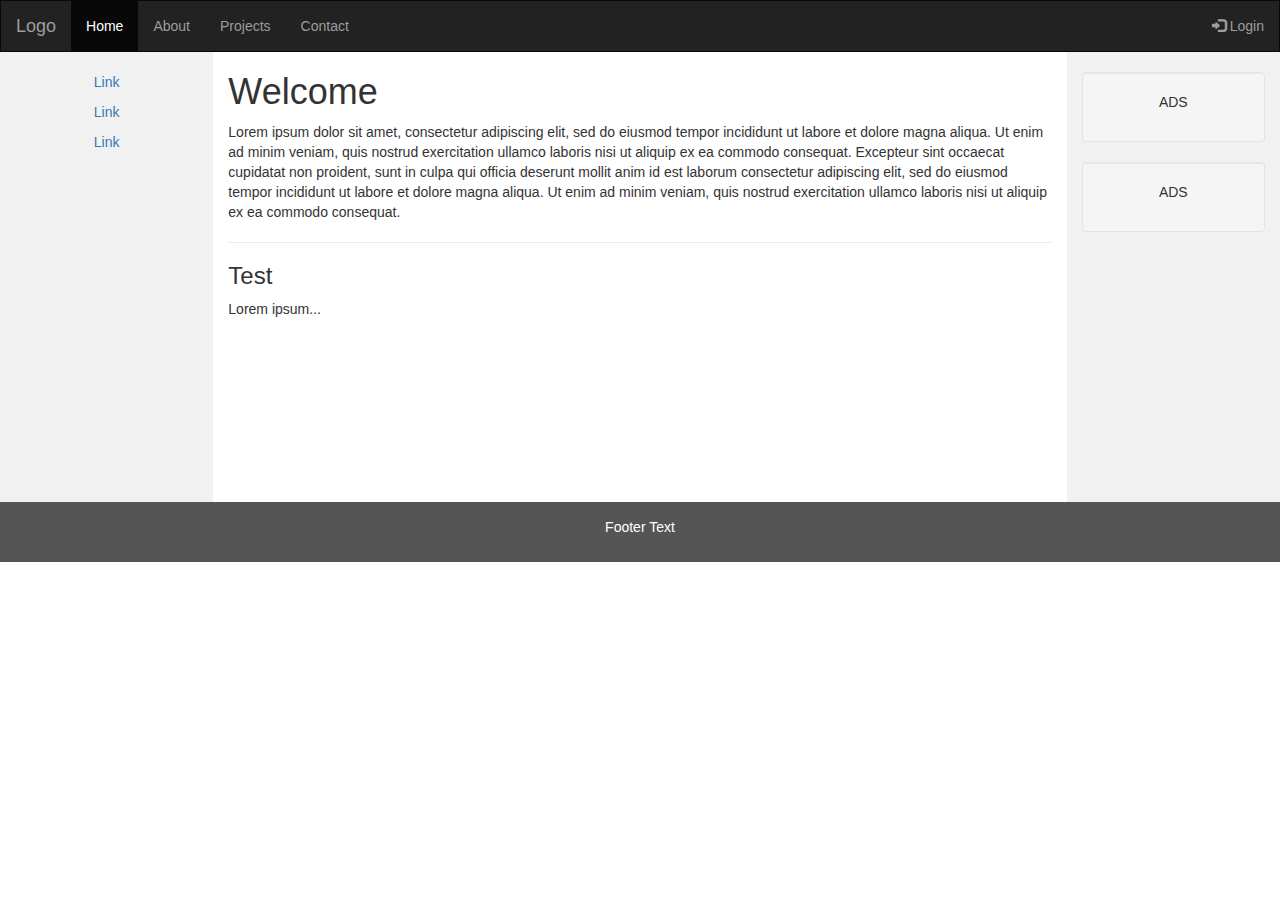
<file: public/test.html>
<!--<!doctype html>
<html lang="en">
<head>
  <meta charset="utf-8">
  <title>slideToggle demo</title>
  <style>
  p {
    width: 400px;
  }
  </style>
  <script src="https://code.jquery.com/jquery-1.10.2.js"></script>
</head>
<body>
 
<button>Toggle</button>
<p>
  This is the paragraph to end all paragraphs.  You
  should feel <em>lucky</em> to have seen such a paragraph in
  your life.  Congratulations!
</p>
 
<script>
$( "button" ).click(function() {
  $( "p" ).slideToggle( "slow" );
});
</script>
 
</body>
</html>-->

<!DOCTYPE html>
<html lang="en">
<head>
  <title>Bootstrap Example</title>
  <meta charset="utf-8">
  <meta name="viewport" content="width=device-width, initial-scale=1">
  <link rel="stylesheet" href="http://maxcdn.bootstrapcdn.com/bootstrap/3.3.5/css/bootstrap.min.css">
  <script src="https://ajax.googleapis.com/ajax/libs/jquery/1.11.3/jquery.min.js"></script>
  <script src="http://maxcdn.bootstrapcdn.com/bootstrap/3.3.5/js/bootstrap.min.js"></script>
  <style>
    /* Remove the navbar's default margin-bottom and rounded borders */ 
    .navbar {
      margin-bottom: 0;
      border-radius: 0;
    }
    
    /* Set height of the grid so .sidenav can be 100% (adjust as needed) */
    .row.content {height: 450px}
    
    /* Set gray background color and 100% height */
    .sidenav {
      padding-top: 20px;
      background-color: #f1f1f1;
      height: 100%;
    }
    
    /* Set black background color, white text and some padding */
    footer {
      background-color: #555;
      color: white;
      padding: 15px;
    }
    
    /* On small screens, set height to 'auto' for sidenav and grid */
    @media screen and (max-width: 767px) {
      .sidenav {
        height: auto;
        padding: 15px;
      }
      .row.content {height:auto;} 
    }
  </style>
</head>
<body>

<nav class="navbar navbar-inverse">
    <div class="navbar-header">
      <button type="button" class="navbar-toggle" data-toggle="collapse" data-target="#myNavbar">
        <span class="icon-bar"></span>
        <span class="icon-bar"></span>
        <span class="icon-bar"></span>                        
      </button>
      <a class="navbar-brand" href="#">Logo</a>
    </div>
    <div class="collapse navbar-collapse" id="myNavbar">
      <ul class="nav navbar-nav">
        <li class="active"><a href="#">Home</a></li>
        <li><a href="#">About</a></li>
        <li><a href="#">Projects</a></li>
        <li><a href="#">Contact</a></li>
      </ul>
      <ul class="nav navbar-nav navbar-right">
        <li><a href="#"><span class="glyphicon glyphicon-log-in"></span> Login</a></li>
      </ul>
    </div>
</nav>
  
<div class="container-fluid text-center">    
  <div class="row content">
    <div class="col-sm-2 sidenav">
      <p><a href="#">Link</a></p>
      <p><a href="#">Link</a></p>
      <p><a href="#">Link</a></p>
    </div>
    <div class="col-sm-8 text-left"> 
      <h1>Welcome</h1>
      <p>Lorem ipsum dolor sit amet, consectetur adipiscing elit, sed do eiusmod tempor incididunt ut labore et dolore magna aliqua. Ut enim ad minim veniam, quis nostrud exercitation ullamco laboris nisi ut aliquip ex ea commodo consequat. Excepteur sint occaecat cupidatat non proident, sunt in culpa qui officia deserunt mollit anim id est laborum consectetur adipiscing elit, sed do eiusmod tempor incididunt ut labore et dolore magna aliqua. Ut enim ad minim veniam, quis nostrud exercitation ullamco laboris nisi ut aliquip ex ea commodo consequat.</p>
      <hr>
      <h3>Test</h3>
      <p>Lorem ipsum...</p>
    </div>
    <div class="col-sm-2 sidenav">
      <div class="well">
        <p>ADS</p>
      </div>
      <div class="well">
        <p>ADS</p>
      </div>
    </div>
  </div>
</div>

<footer class="container-fluid text-center">
  <p>Footer Text</p>
</footer>

</body>
</html>
</file>
